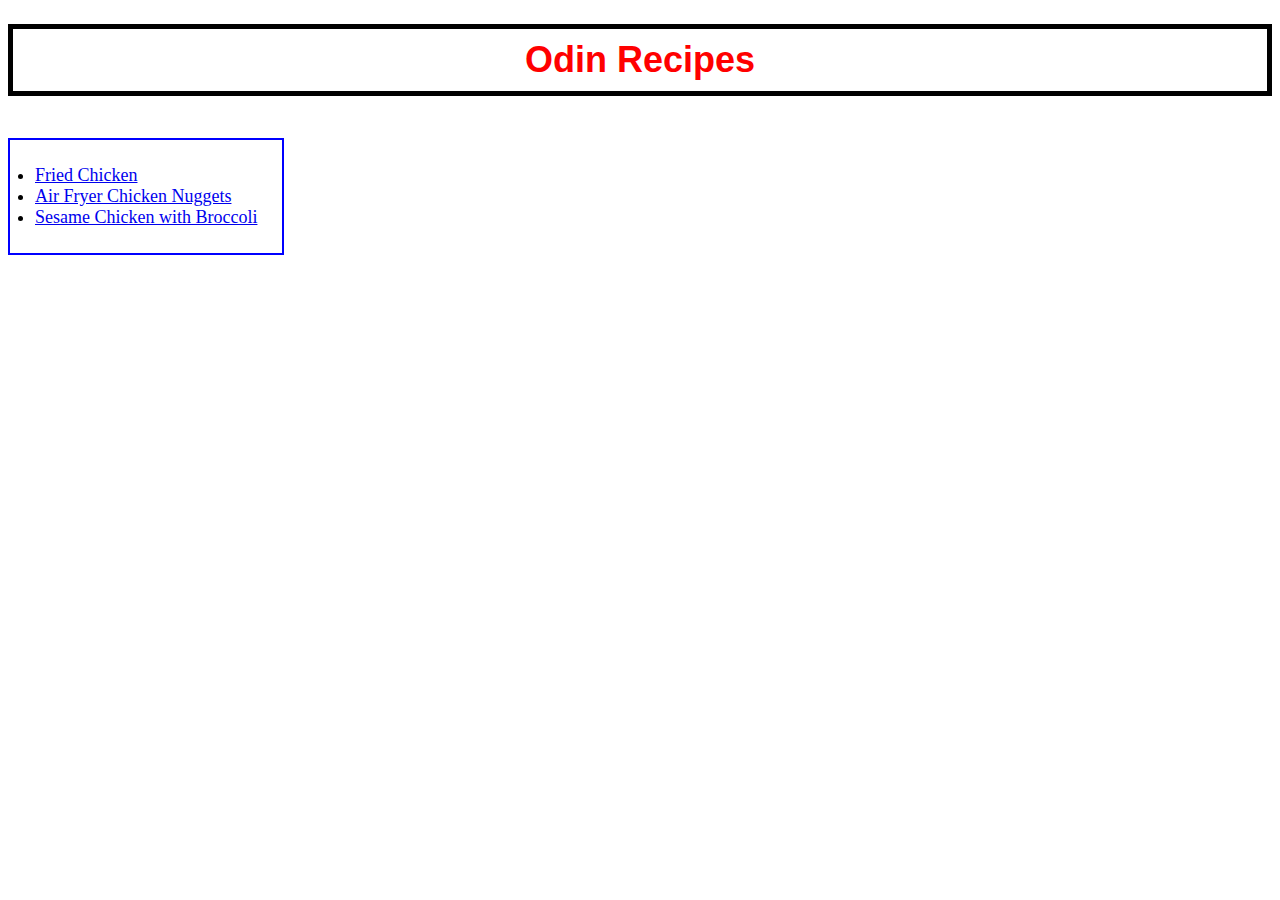
<file: index.html>
<!DOCTYPE html>
<html lang="en">
<head>
    <meta charset="UTF-8">
    <title>Odin Recipes</title>
    <link rel="stylesheet" href="style.css">
</head>
<body>
    <h1>Odin Recipes</h1>   
    <ul>
        <li><a href="recipes/friedchicken.html">Fried Chicken</a></li>
        <li><a href="recipes/airfryerchickennuggets.html">Air Fryer Chicken Nuggets</a></li>
        <li><a href="recipes/sesamechickenwithbroccoli.html">Sesame Chicken with Broccoli</a></li>
    </ul> 
</body>
</html>
</file>
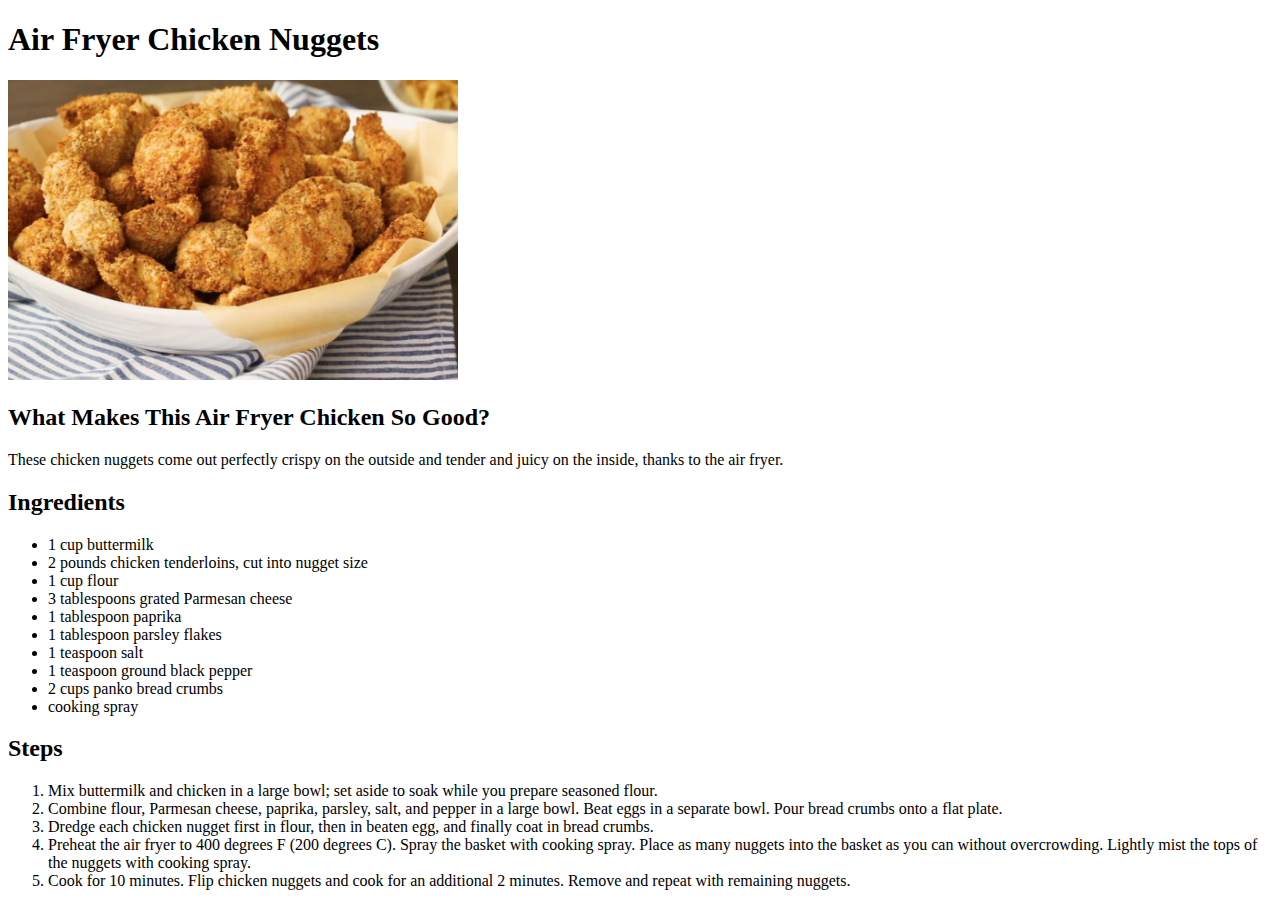
<file: recipes/airfryerchickennuggets.html>
<!DOCTYPE html>
<html lang="en">
<head>
    <meta charset="UTF-8">
    <title>Air Fryer Chicken Nuggets</title>
</head>
<body>
    <h1>Air Fryer Chicken Nuggets</h1>
    <img src="../images/nuggets.png" width="450" height="300">
    <h2>What Makes This Air Fryer Chicken So Good?</h2>
    <p>These chicken nuggets come out perfectly crispy on the outside and tender and juicy on the inside, thanks to the air fryer.</p>
    <h2>Ingredients</h2>
    <ul>
        <li>1 cup buttermilk</li>
        <li>2 pounds chicken tenderloins, cut into nugget size</li>
        <li>1 cup flour</li>
        <li>3 tablespoons grated Parmesan cheese</li>
        <li>1 tablespoon paprika</li>
        <li>1 tablespoon parsley flakes</li>
        <li>1 teaspoon salt</li>
        <li>1 teaspoon ground black pepper</li>
        <li>2 cups panko bread crumbs</li>
        <li>cooking spray</li>
    </ul>
    <h2>Steps</h2>
    <ol>
        <li>Mix buttermilk and chicken in a large bowl; set aside to soak while you prepare seasoned flour.</li>
        <li>Combine flour, Parmesan cheese, paprika, parsley, salt, and pepper in a large bowl. Beat eggs in a separate bowl. Pour bread crumbs onto a flat plate.</li>
        <li>Dredge each chicken nugget first in flour, then in beaten egg, and finally coat in bread crumbs.</li>
        <li>Preheat the air fryer to 400 degrees F (200 degrees C). Spray the basket with cooking spray. Place as many nuggets into the basket as you can without overcrowding. Lightly mist the tops of the nuggets with cooking spray.</li>
        <li>Cook for 10 minutes. Flip chicken nuggets and cook for an additional 2 minutes. Remove and repeat with remaining nuggets.</li>
    
    </ol>
</body>
</html>
</file>
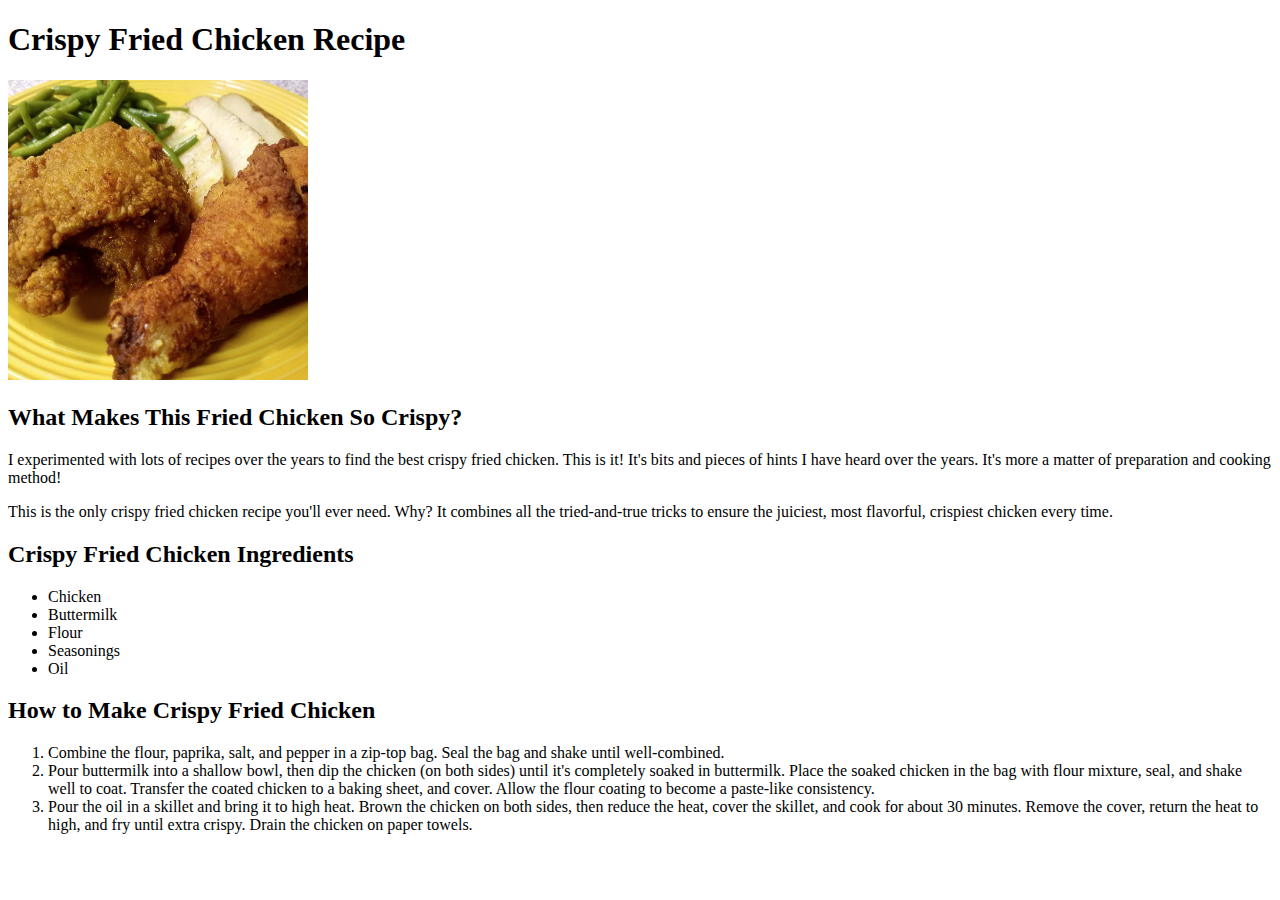
<file: recipes/friedchicken.html>
<!DOCTYPE html>
<html lang="en">
<head>
    <meta charset="UTF-8">
    <title>Crispy Fried Chicken Recipe</title>
</head>
<body>
    <h1>Crispy Fried Chicken Recipe</h1>
    <img src="../images/chickens.png" width="300" height="300">
    <h2>What Makes This Fried Chicken So Crispy?</h2>
    <p>I experimented with lots of recipes over the years to find the best crispy fried chicken. This is it! It's bits and pieces of hints I have heard over the years. It's more a matter of preparation and cooking method!</p>
    <p>This is the only crispy fried chicken recipe you'll ever need. Why? It combines all the tried-and-true tricks to ensure the juiciest, most flavorful, crispiest chicken every time.</p>
    <h2>Crispy Fried Chicken Ingredients</h2>
    <ul>
        <li>Chicken</li>
        <li>Buttermilk</li>
        <li>Flour</li>
        <li>Seasonings</li>
        <li>Oil</li>
    </ul>
    <h2>How to Make Crispy Fried Chicken</h2>
    <ol>
        <li>Combine the flour, paprika, salt, and pepper in a zip-top bag. Seal the bag and shake until well-combined.</li>
        <li>Pour buttermilk into a shallow bowl, then dip the chicken (on both sides) until it's completely soaked in buttermilk. Place the soaked chicken in the bag with flour mixture, seal, and shake well to coat. Transfer the coated chicken to a baking sheet, and cover. Allow the flour coating to become a paste-like consistency.</li>
        <li>Pour the oil in a skillet and bring it to high heat. Brown the chicken on both sides, then reduce the heat, cover the skillet, and cook for about 30 minutes. Remove the cover, return the heat to high, and fry until extra crispy. Drain the chicken on paper towels.</li>
    </ol>
</body>
</html>
</file>
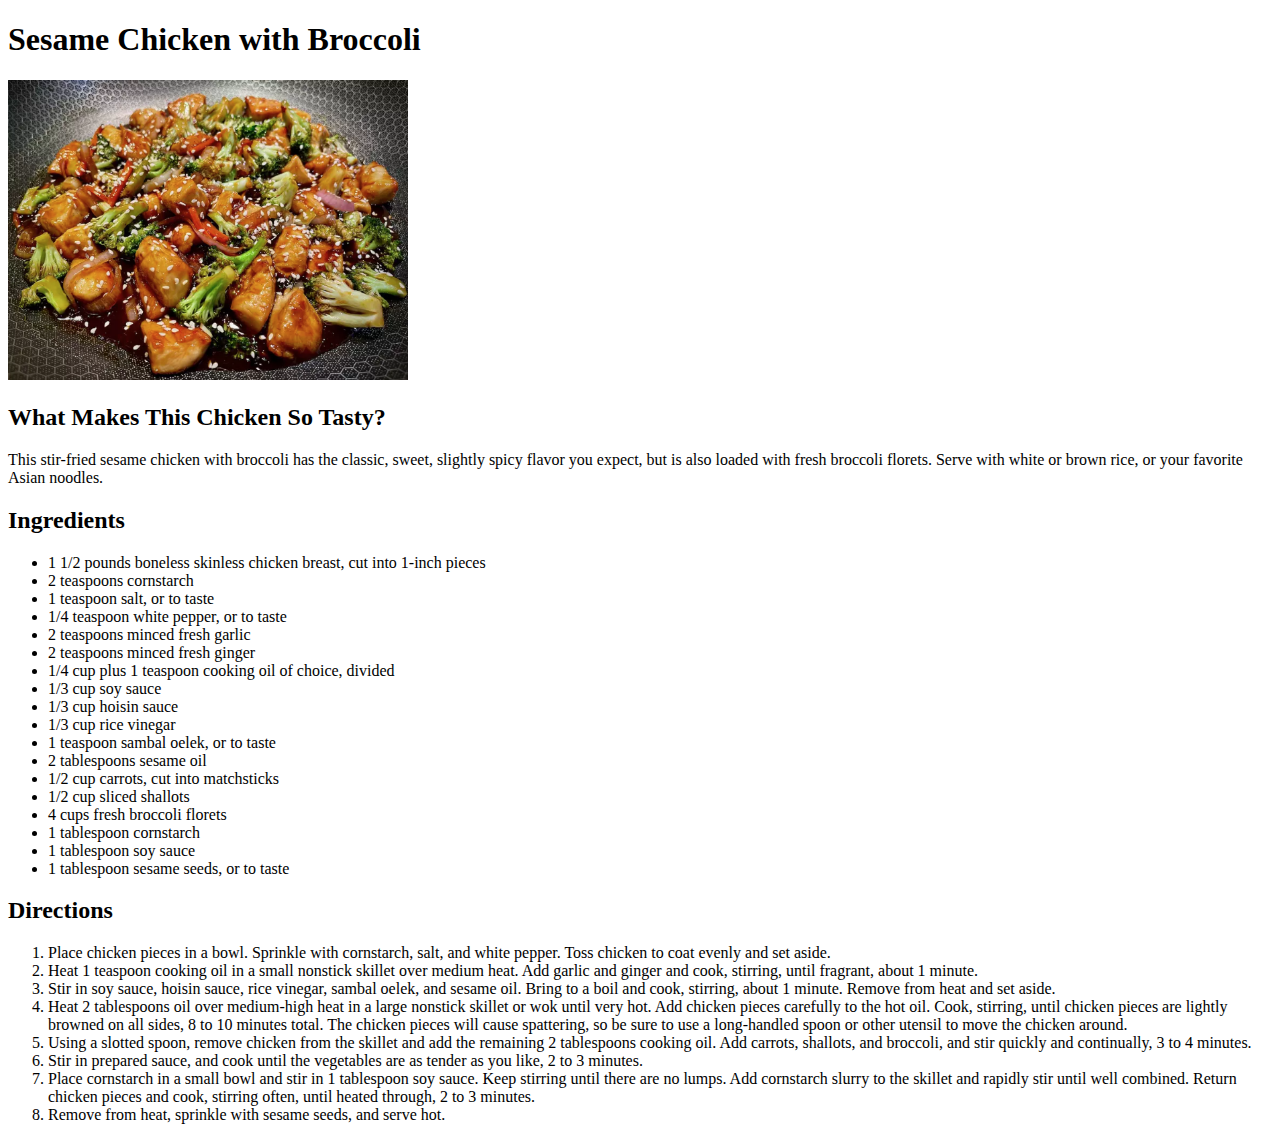
<file: recipes/sesamechickenwithbroccoli.html>
<!DOCTYPE html>
<html lang="en">
<head>
    <meta charset="UTF-8">
    <title>Sesame Chicken with Broccoli</title>
</head>
<body>
    <h1>Sesame Chicken with Broccoli</h1>
    <img src="../images/chickensesame.png" width="400" height="300">
    <h2>What Makes This Chicken So Tasty?</h2>
    <p>This stir-fried sesame chicken with broccoli has the classic, sweet, slightly spicy flavor you expect, but is also loaded with fresh broccoli florets. Serve with white or brown rice, or your favorite Asian noodles.</p>
    <h2>Ingredients</h2>
    <ul>
        <li>1 1/2 pounds boneless skinless chicken breast, cut into 1-inch pieces</li>
        <li>2 teaspoons cornstarch</li>
        <li>1 teaspoon salt, or to taste</li>
        <li>1/4 teaspoon white pepper, or to taste</li>
        <li>2 teaspoons minced fresh garlic</li>
        <li>2 teaspoons minced fresh ginger</li>
        <li>1/4 cup plus 1 teaspoon cooking oil of choice, divided</li>
        <li>1/3 cup soy sauce</li>
        <li>1/3 cup hoisin sauce</li>
        <li>1/3 cup rice vinegar</li>
        <li>1 teaspoon sambal oelek, or to taste</li>
        <li>2 tablespoons sesame oil</li>
        <li>1/2 cup carrots, cut into matchsticks</li>
        <li>1/2 cup sliced shallots</li>
        <li>4 cups fresh broccoli florets</li>
        <li>1 tablespoon cornstarch</li>
        <li>1 tablespoon soy sauce</li>
        <li>1 tablespoon sesame seeds, or to taste</li>
    </ul>
    <h2>Directions</h2>
    <ol>
        <li>Place chicken pieces in a bowl. Sprinkle with cornstarch, salt, and white pepper. Toss chicken to coat evenly and set aside.</li>
        <li>Heat 1 teaspoon cooking oil in a small nonstick skillet over medium heat. Add garlic and ginger and cook, stirring, until fragrant, about 1 minute.</li>
        <li>Stir in soy sauce, hoisin sauce, rice vinegar, sambal oelek, and sesame oil. Bring to a boil and cook, stirring, about 1 minute. Remove from heat and set aside.</li>
        <li>Heat 2 tablespoons oil over medium-high heat in a large nonstick skillet or wok until very hot. Add chicken pieces carefully to the hot oil. Cook, stirring, until chicken pieces are lightly browned on all sides, 8 to 10 minutes total. The chicken pieces will cause spattering, so be sure to use a long-handled spoon or other utensil to move the chicken around.</li>
        <li>Using a slotted spoon, remove chicken from the skillet and add the remaining 2 tablespoons cooking oil. Add carrots, shallots, and broccoli, and stir quickly and continually, 3 to 4 minutes.</li>
        <li>Stir in prepared sauce, and cook until the vegetables are as tender as you like, 2 to 3 minutes.</li>
        <li>Place cornstarch in a small bowl and stir in 1 tablespoon soy sauce. Keep stirring until there are no lumps. Add cornstarch slurry to the skillet and rapidly stir until well combined. Return chicken pieces and cook, stirring often, until heated through, 2 to 3 minutes.</li>
        <li>Remove from heat, sprinkle with sesame seeds, and serve hot.</li>
    </ol>
</body>
</html>
</file>
<file: style.css>
h1 {
    font-size: 36px;
    color: red;
    text-align: center;
    font-weight: bold;
    font-family: Arial, Helvetica, sans-serif;
    padding: 10px;
    border: 5px solid black ;
}

ul {
    font-size: 18px;
    border: 2px solid blue;
    display: inline-block;
    padding: 25px;
}
</file>
